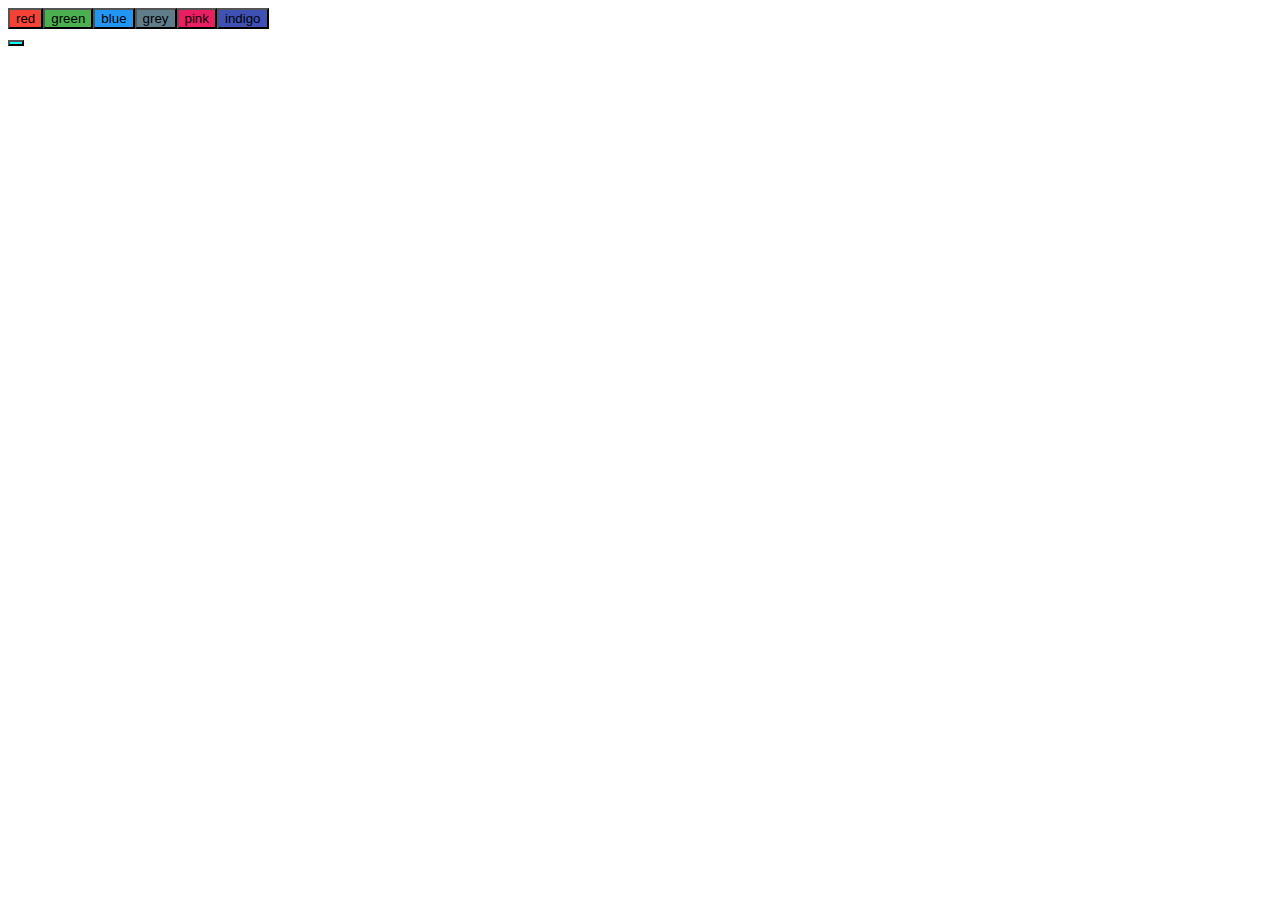
<file: DOM/index.html>
<!DOCTYPE html>
<html lang="en">
<head>
  <meta charset="UTF-8">
  <meta name="viewport" content="width=device-width, initial-scale=1.0">
  <title>Document</title>
  <style>
    .color-picker__option {
display: inline-block;
width: 64px;
height: 34px;
margin: 4px;
border: none;
outline: none;
cursor: pointer;
}
</style>
</head>
<body>
  <div class="color-picker js-color-picker"></div>



  <button class="colorPickerOption" style="background-color: aqua;"></button>

  

  <script src="/DOM/17-18DOM.js" type="module"></script>
</body>
</html>
</file>
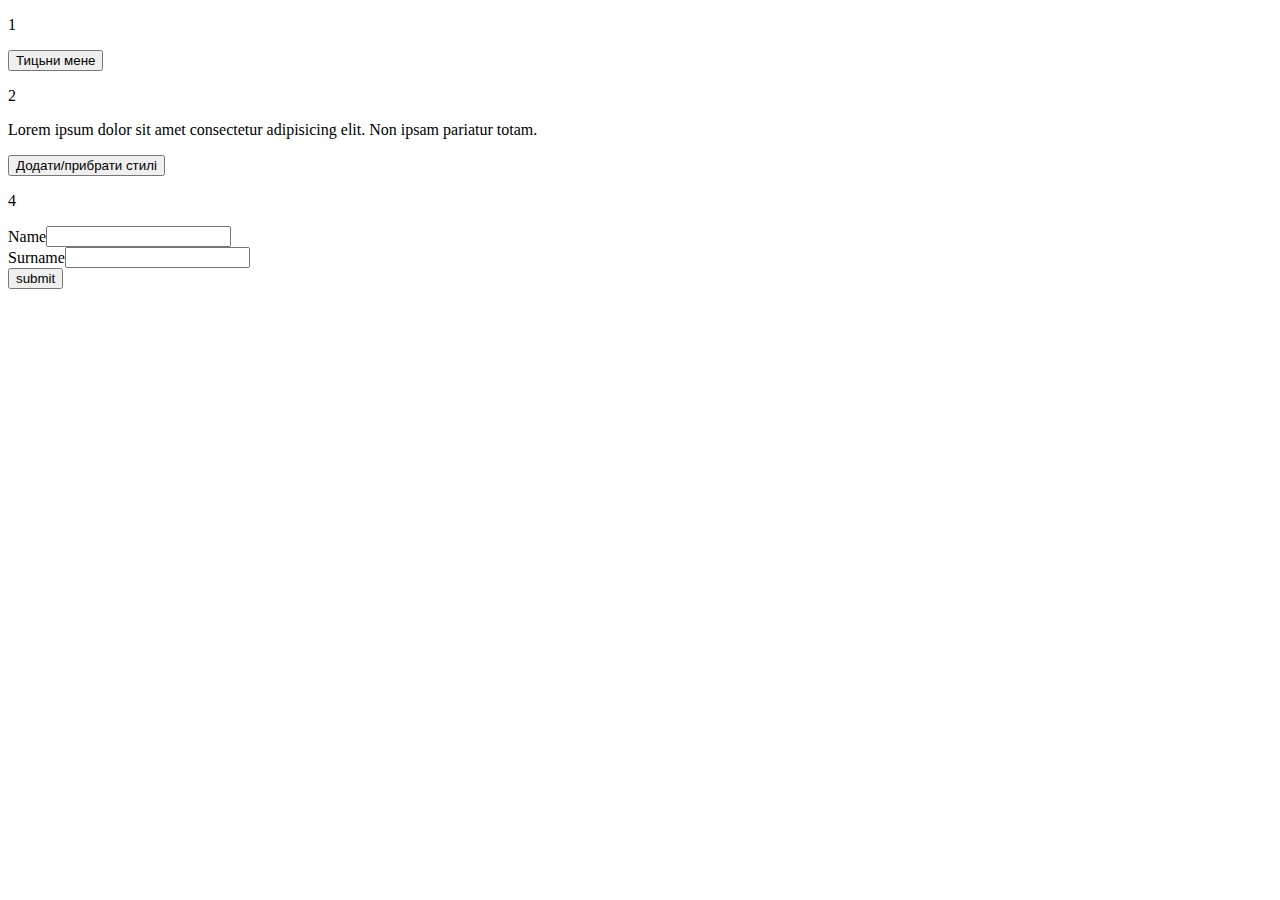
<file: event/index.html>
<!DOCTYPE html>
<html lang="en">
<head>
  <meta charset="UTF-8">
  <meta name="viewport" content="width=device-width, initial-scale=1.0">
  <title>EventJs</title>
  <style>
    .textUpdate {
      font-size: large;
      color: aquamarine;
    }
    .greating {
            position: fixed;
            top: 50%;
            left: 50%;
            transform: translate(-50%, -50%);
            text-align: center;
            padding: 30px;
            background-color: bisque;
            display: none;
            /* display: block; */
        }
  </style>
</head>
<body>

  <div>
    <p>1</p>
    <button type="button" class="js-btn">Тицьни мене</button>
</div>
<div>
    <p>2</p>
    <p class="text">Lorem ipsum dolor sit amet consectetur adipisicing elit. Non ipsam pariatur totam.</p>
    <button type="button" class="js-add-style-btn">Додати/прибрати стилі</button>
</div>
<div>
  <p>4</p>
  <form class="form">
      <label style="display: flex; align-items: center;">
          Name
          <input type="text" name="name">
      </label>
      <label style="display: flex; align-items: center;">
          Surname
          <input type="text" name="surname">
      </label>
      <button type="submit">submit</button>
  </form>
  <p class="greating">Ви зареєструвалися успішно! Дякую!</p>




  <script src="./19event.js"></script>
</body>
</html>
</file>
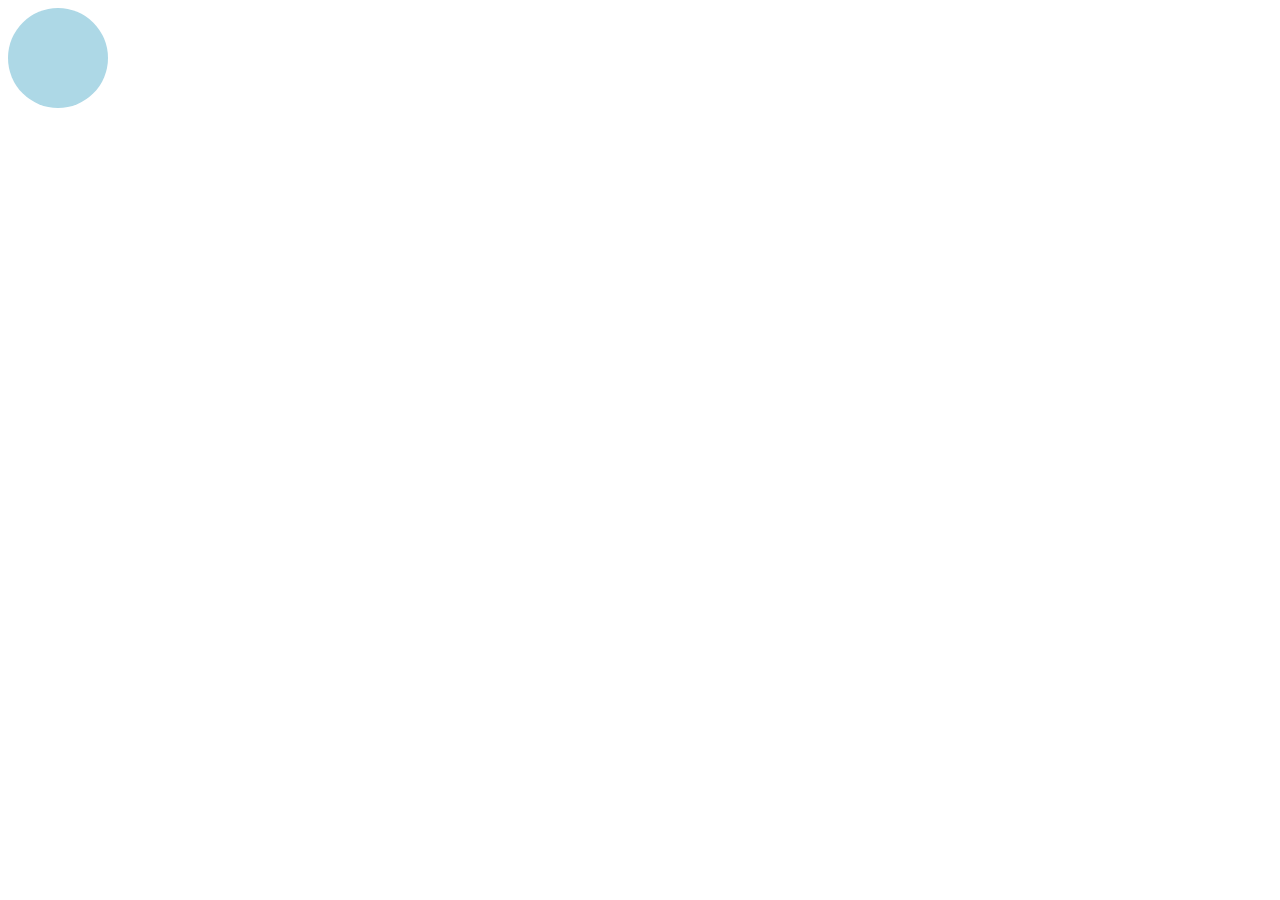
<file: actions/mouseactions/index.html>
<!DOCTYPE html>
<html lang="en">
<head>
  <meta charset="UTF-8">
  <meta name="viewport" content="width=device-width, initial-scale=1.0">
  <title>mouseactions</title>
  <link rel="stylesheet" href="./style.css">
</head>
<body>

  <div class="circle"></div>
  
  <script src="./script.js"></script>
</body>
</html>
</file>
<file: actions/mouseactions/style.css>
.circle {
  width: 100px;
  height: 100px;
  border-radius: 50%;
  background-color: lightblue; 
  cursor: pointer;
  /* position: absolute; */
  /* left: 50%;
  top: 50%;
  transform: translate(-50%, -50%); */
}
</file>
